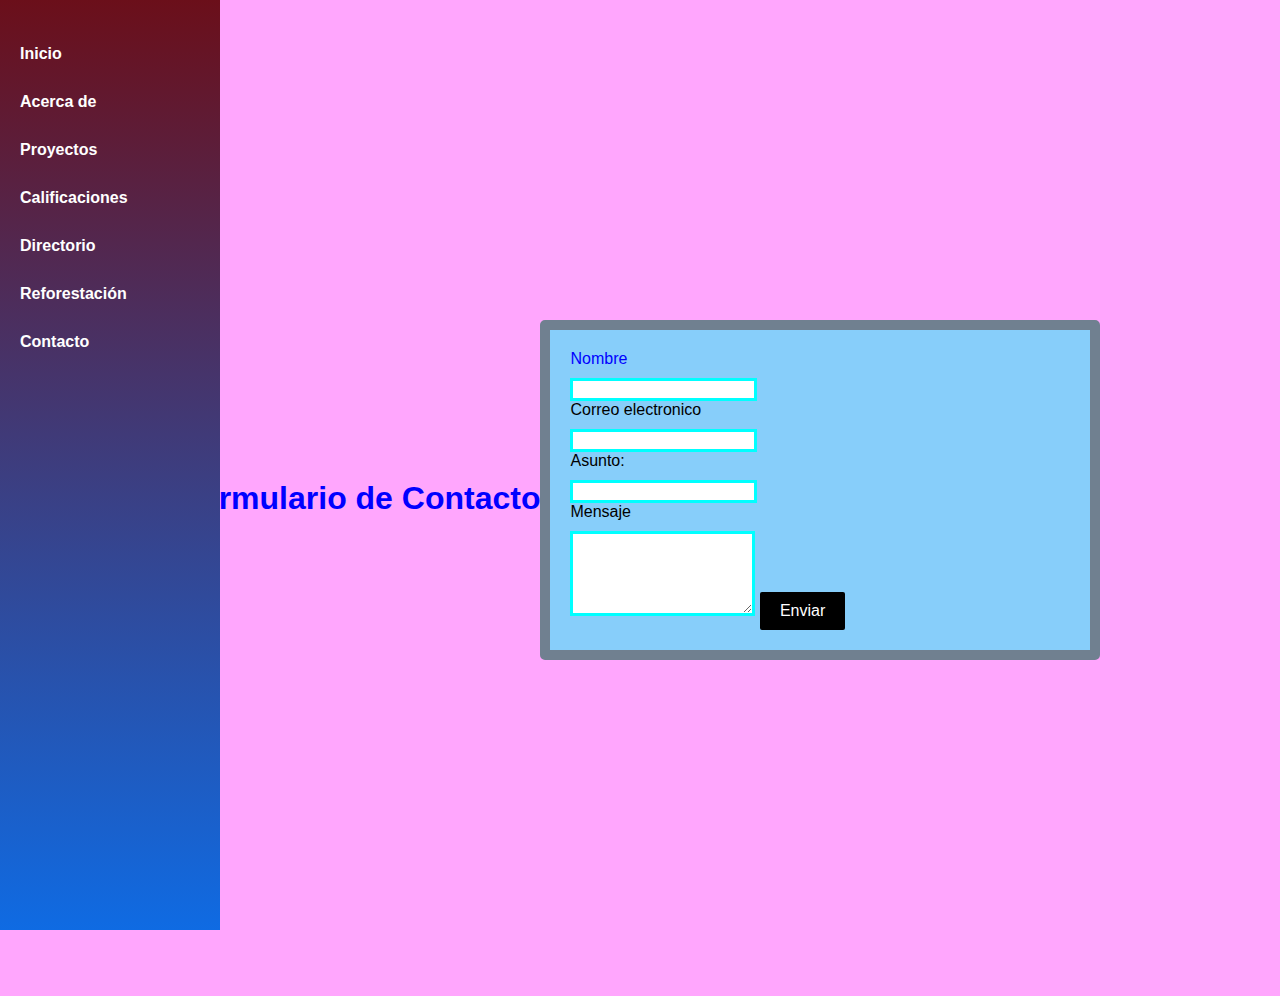
<file: contacto.html>
<html lang="es">
<head>
	<meta charset="UTF-8">
	<title>Mi Portafolio 603A
	</title>
	<style type="text/css"></style>
	<link rel="stylesheet" type="text/css" href="estilos.css">
</head>
<!--nav izquierdo-->
<nav>
	<ul>
		<li><a href="inicio.html">Inicio
		</a></li>
		<li><a href="#">Acerca de</a></li>
		<li><a href="#">Proyectos</a></li>
		<ul>
			<li><a href="#">Calificaciones</a></li>
			<li><a href="#">Directorio</a></li>
			<li><a href="#">Reforestación</a></li>
		</ul> </li>
		<li><a href="contacto.html">Contacto</a></li>
	<a href="inicio.html"></a></li>
	</ul>
</nav>

<html>
<head>
  <meta http-equiv="CONTENT-TYPE" content="text/html; charset=UTF-8">
  <title>Contacto</title>
  <style type="text/css"></style>
  <link rel="stylesheet" type="text/css" href="estilos2.css">
</head>
<body>
  <h1>
    <style>
  *{color: blue;}</style>
  </h1>
  <h1>
         Formulario de Contacto
    
  </h1>
  <form action="#" method="post">
    <label for="Nombre">Nombre</label>
    <input type="text" id="Nombre" name="Nombre" required>
    <label for="Correo">Correo electronico</label>
    <input type="email" id="correo" name="correo" required>
    <label for="asunto">Asunto:</label>
    <input type="Asunto" id="Asunto" name="Asunto" required>
    <label for="Mensaje"> Mensaje</label>
    <textarea id="Mensaje" name="Mensaje" rows="5" required></textarea>
    <button type="Submit">Enviar</button>
  </form>
</body>
</html>
</file>
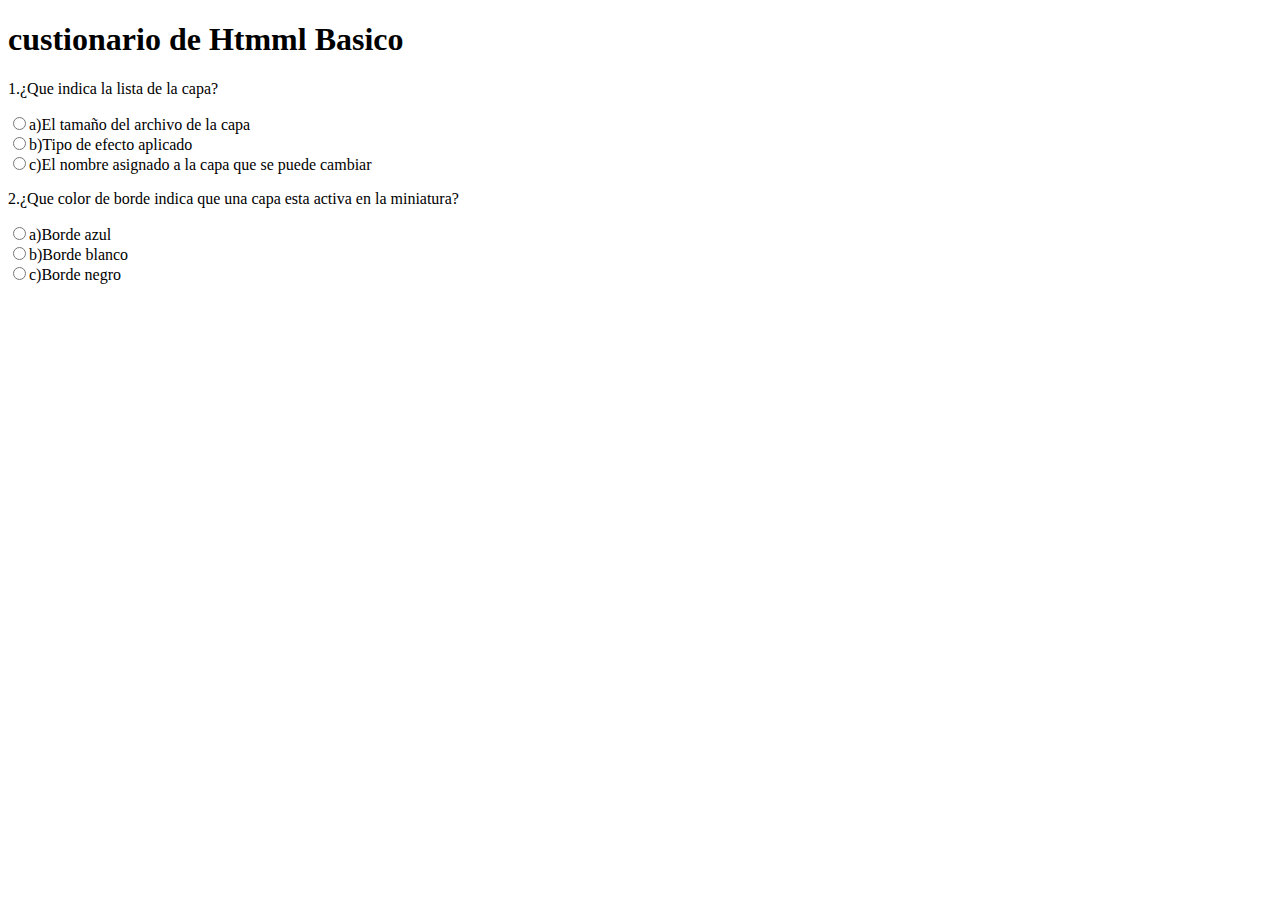
<file: cuestionario.html>
<!DOCTYPE html>
<html>
<head>
	<meta charset="utf-8">
	<meta name="viewport" content="width=device-width, initial-scale=1">
	<title>cuastionario</title>
</head>
<body>
	<h1>custionario de Htmml Basico</h1>
	<form action="#"method="post">
		<!pregunta 1-->
			<p>1.¿Que indica la lista de la capa?</p>
			<input type="radio" name="p1"value="a">a)El tamaño del archivo de la capa</br>
			<input type="radio" name="p1"value="b">b)Tipo de efecto aplicado</br>
			<input type="radio" name="p1"value="c">c)El nombre asignado a la capa que se puede cambiar</br>
			<!pregunta 2-->
			<p>2.¿Que color de borde indica que una capa esta activa en la miniatura?</p>
			<input type="radio" name="p2"value="a">a)Borde azul</br>
			<input type="radio" name="p2"value="b">b)Borde blanco</br>
			<input type="radio" name="p2"value="c">c)Borde negro</br>
</body>
</html>
</file>
<file: estilos.css>
<style>
body{
	margin: 0;
front-family:'segoe UI',sans-serif;
display: flex;
}
/*NAV (izquierda)*/
Nav{
	width: 220px;
	min-height: 100vh;
	background: linear-gradient(to bottom,#6b0f1a,#0f6be3);
	color:white;
	padding-top: 30px;
	position: fixed;
	left: 0;
	top: 0;
}
Nav ul{
	list-style: none;
	padding: 0;
	margin: 0;
}
Nav ul li{
	position: relative;
}
Nav ul li a{
	display: block;
	padding: 15px 20px;
    color: white;
    text-decoration: none;
    font-weight: bold;
    transition: background 0.3s;
}
Nav ul li a:hover{
	background-color:rgb(255, 255, 255 / 0.1);
}
/*submenu*/
nav ul li ul{
	display: none;
	background-color:#174f36 ;
}
Nav ul li:hover ul{
	display: block;
}
Nav ul li ul li a{
	padding-left: 30px;
	font-weight: normal;
}
/*contenido*/
.contenido{
	margin-left: 220px;
	width: calc(100% - 220px);
}
header{
	background: linear-gradient(to right,#6b0f1a,#0f6b3e);
	color: width;
	padding: 20px;
	text-align: center;
	display: flex;
	align-items: center;
	justify-content: center;
	gap: 20px;
	flex-wrap: wrap;
}
header img{
	width: 100px;
	height: 100px;
	border-radius: 50%;
	border: 3px solid white;
	box-shadow: 0 0 10px rgba(0, 0, 0, 0.3);
}
header .titulo{
	text-align: left;
}
main{
	display: flex;
	flex-wrap: wrap;
	padding: 20px;
}
article{
	flex: 2;
	background-color: white;
	margin: 10px;
	padding: 20px;
	box-shadow: 0 0 10px rgba(0, 0, 0, 0.1);
}
section{
	background-color: #fff;
	padding: 15px;
	margin-top: 20px;
	border-left: 0 0 5px solid #6b0f1a;
}
aside{
	flex: 1;
	background-color: #eaeaea;
	margin: 10px;
	padding: 15px;
	box-shadow: 0 0 5px rgba(0, 0, 0, 0.1);
}
footer{
	background:linear-gradient(to right,#6b0f1a,#0f6be3);
	color: white;
	text-align: center;
	padding: 20px 0;
	margin-top: 40px;
}
footer h3{
	margin:0;
	font-size: 1.1em;
}
footer p{
	margin: 5px 0 0 0 ;
	font-size: 0.9em;
}
</style>
</file>
<file: estilos2.css>
body {
        display: flex;
        justify-content: center;
        align-items: center;
        height: 100vh;
    }

    form {
        width: 300px;
        padding: 20px;
        border: 1px solid #000000;
        background-color: #87cefa;
    }

/* Estilos generales para el formulario */
form {
  width: 500px;
  padding: 20px;
  border: 10px solid #708090;
  border-radius: 5px;
}

/* Estilos para las etiquetas */
label {
  display: block;
  margin-bottom: 10px;
}
button {
  background-color: #000000;
  color: white;
  padding: 10px 20px;
  border: none;
  border-radius: 2px;
  cursor: pointer;
  font-size: 16px;
}
input:invalid,
textarea:invalid {
  border: 3px solid cyan;
}

input:invalid:focus,
textarea:invalid:focus {
  box-shadow: 0 0 2px red;
}

input:invalid+label,
textarea:invalid+label {
  color: black;
}
body{
  font-family: 'segeo ui', sans-serif;
  background-color: #ffa6fd;
  padding: 40px;
  color: #d800d1;
  display: flex;
  justify-content: center;
  align-items: center;
  height: 100vh;
}
</file>
